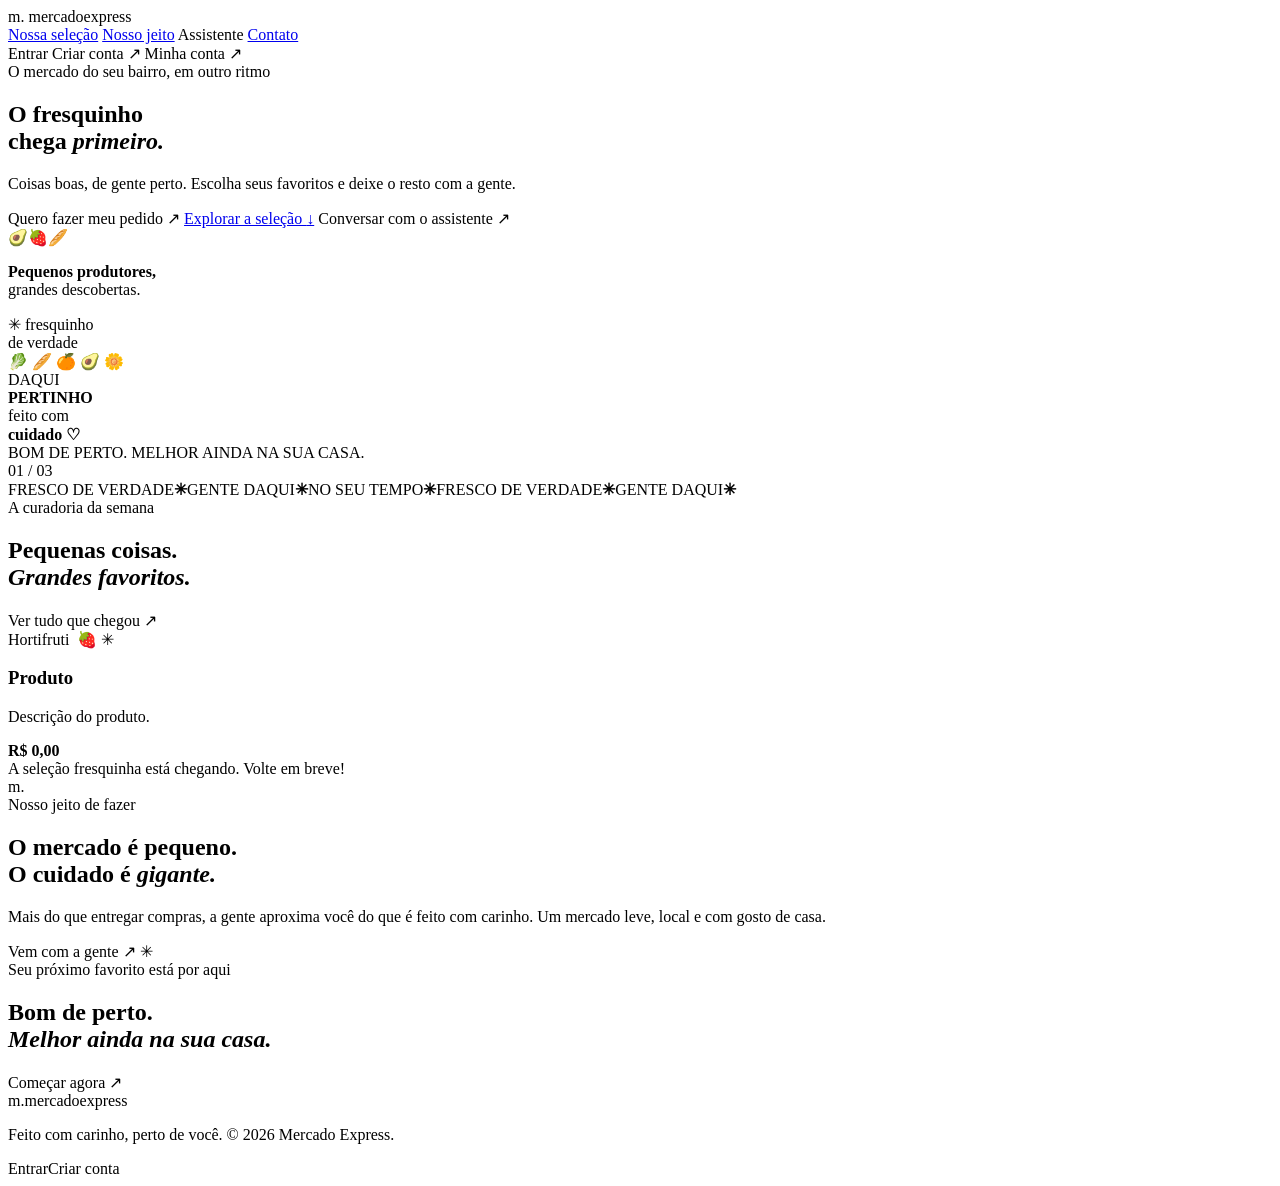
<file: src/main/resources/templates/index.html>
<!DOCTYPE html>
<html lang="pt-BR" xmlns:th="http://www.thymeleaf.org" xmlns:sec="http://www.thymeleaf.org/extras/spring-security">
<head>
    <meta charset="UTF-8">
    <meta name="viewport" content="width=device-width, initial-scale=1">
    <meta name="theme-color" content="#f7f8f3">
    <meta name="description" content="Mercado Express: mercado de bairro, bons ingredientes e entrega no seu ritmo.">
    <title>Mercado Express — o bairro, fresquinho</title>
    <link rel="preconnect" href="https://fonts.googleapis.com">
    <link rel="preconnect" href="https://fonts.gstatic.com" crossorigin>
    <link href="https://fonts.googleapis.com/css2?family=DM+Sans:wght@400;500;600;700&family=Manrope:wght@400;500;600;700;800&display=swap" rel="stylesheet">
    <link rel="stylesheet" th:href="@{/css/style.css}">
</head>
<body class="landing">
<header class="site-header">
    <a class="brand" th:href="@{/}" aria-label="Mercado Express - início">
        <span class="brand-mark">m<span>.</span></span>
        <span>mercado<span class="brand-light">express</span></span>
    </a>
    <nav class="header-nav" aria-label="Navegação principal">
        <a href="#selecionados">Nossa seleção</a>
        <a href="#jeito">Nosso jeito</a>
        <a th:href="@{/chat}">Assistente</a>
        <a href="#rodape">Contato</a>
    </nav>
    <div class="header-actions">
        <a class="text-link" th:href="@{/login}" sec:authorize="isAnonymous()">Entrar</a>
        <a class="button button-dark button-small" th:href="@{/signup}" sec:authorize="isAnonymous()">Criar conta <span>↗</span></a>
        <a class="button button-dark button-small" th:href="@{/app}" sec:authorize="isAuthenticated()">Minha conta <span>↗</span></a>
    </div>
</header>

<main>
    <section class="hero-shell">
        <div class="hero-copy">
            <div class="eyebrow"><span class="status-dot"></span> O mercado do seu bairro, em outro ritmo</div>
            <h1>O fresquinho<br>chega <em>primeiro.</em></h1>
            <p class="hero-description">Coisas boas, de gente perto. Escolha seus favoritos e deixe o resto com a gente.</p>
            <div class="hero-buttons">
                <a class="button button-green" th:href="@{/signup}">Quero fazer meu pedido <span>↗</span></a>
                <a class="button button-quiet" href="#selecionados">Explorar a seleção <span>↓</span></a>
                <a class="button button-quiet" th:href="@{/chat}">Conversar com o assistente <span>↗</span></a>
            </div>
            <div class="hero-proof">
                <div class="avatar-stack"><span>🥑</span><span>🍓</span><span>🥖</span></div>
                <p><strong>Pequenos produtores,</strong><br>grandes descobertas.</p>
            </div>
        </div>
        <div class="hero-art" aria-label="Ilustração de sacola com produtos frescos">
            <div class="art-note note-top"><span>✳</span> fresquinho<br>de verdade</div>
            <div class="art-sun"></div>
            <div class="art-orbit orbit-one"></div>
            <div class="art-orbit orbit-two"></div>
            <div class="art-bag">
                <div class="bag-handle"></div>
                <div class="bag-paper"></div>
                <span class="produce produce-one">🥬</span>
                <span class="produce produce-two">🥖</span>
                <span class="produce produce-three">🍊</span>
                <span class="produce produce-four">🥑</span>
                <span class="produce produce-five">🌼</span>
                <div class="bag-label">DAQUI<br><b>PERTINHO</b></div>
            </div>
            <div class="art-note note-bottom">feito com<br><strong>cuidado ♡</strong></div>
            <div class="hero-caption">BOM DE PERTO. MELHOR AINDA NA SUA CASA.</div>
        </div>
        <div class="hero-index"><span>01</span> / 03</div>
    </section>

    <section class="ticker" aria-label="Nossos valores">
        <div class="ticker-track"><span>FRESCO DE VERDADE</span><b>✳</b><span>GENTE DAQUI</span><b>✳</b><span>NO SEU TEMPO</span><b>✳</b><span>FRESCO DE VERDADE</span><b>✳</b><span>GENTE DAQUI</span><b>✳</b></div>
    </section>

    <section class="selection section-wrap" id="selecionados">
        <div class="section-heading">
            <div><div class="eyebrow">A curadoria da semana</div><h2>Pequenas coisas.<br><em>Grandes favoritos.</em></h2></div>
            <a class="text-link underlined" th:href="@{/signup}">Ver tudo que chegou <span>↗</span></a>
        </div>
        <div class="product-grid" th:if="${!products.isEmpty()}">
            <article class="product-card" th:each="product,iter : ${products}">
                <div class="product-visual" th:classappend="${' tone-' + iter.index}">
                    <span class="product-tag" th:text="${product.category}">Hortifruti</span>
                    <img th:if="${product.imageUrl != null and product.imageUrl.startsWith('http')}" th:src="${product.imageUrl}" th:alt="${product.name}">
                    <span class="product-emoji" th:unless="${product.imageUrl != null and product.imageUrl.startsWith('http')}" th:text="${product.imageUrl}">🍓</span>
                    <span class="visual-spark">✳</span>
                </div>
                <div class="product-meta"><div><h3 th:text="${product.name}">Produto</h3><p th:text="${product.description}">Descrição do produto.</p></div><strong th:text="${'R$ ' + #numbers.formatDecimal(product.price, 1, 'POINT', 2, 'COMMA')}">R$ 0,00</strong></div>
            </article>
        </div>
        <div class="empty-state" th:if="${products.isEmpty()}">A seleção fresquinha está chegando. Volte em breve!</div>
    </section>

    <section class="manifesto" id="jeito">
        <div class="manifesto-mark">m<span>.</span></div>
        <div><div class="eyebrow eyebrow-light">Nosso jeito de fazer</div><h2>O mercado é pequeno.<br>O cuidado é <em>gigante.</em></h2></div>
        <p>Mais do que entregar compras, a gente aproxima você do que é feito com carinho. Um mercado leve, local e com gosto de casa.</p>
        <a class="button button-outline" th:href="@{/signup}">Vem com a gente <span>↗</span></a>
        <span class="manifesto-flower">✳</span>
    </section>

    <section class="closing section-wrap">
        <div class="eyebrow">Seu próximo favorito está por aqui</div>
        <h2>Bom de perto.<br><em>Melhor ainda na sua casa.</em></h2>
        <a class="button button-green" th:href="@{/signup}">Começar agora <span>↗</span></a>
    </section>
</main>

<footer id="rodape" class="site-footer">
    <a class="brand" th:href="@{/}"><span class="brand-mark">m<span>.</span></span><span>mercado<span class="brand-light">express</span></span></a>
    <p>Feito com carinho, perto de você. © 2026 Mercado Express.</p>
    <div><a th:href="@{/login}">Entrar</a><a th:href="@{/signup}">Criar conta</a></div>
</footer>
</body>
</html>
</file>
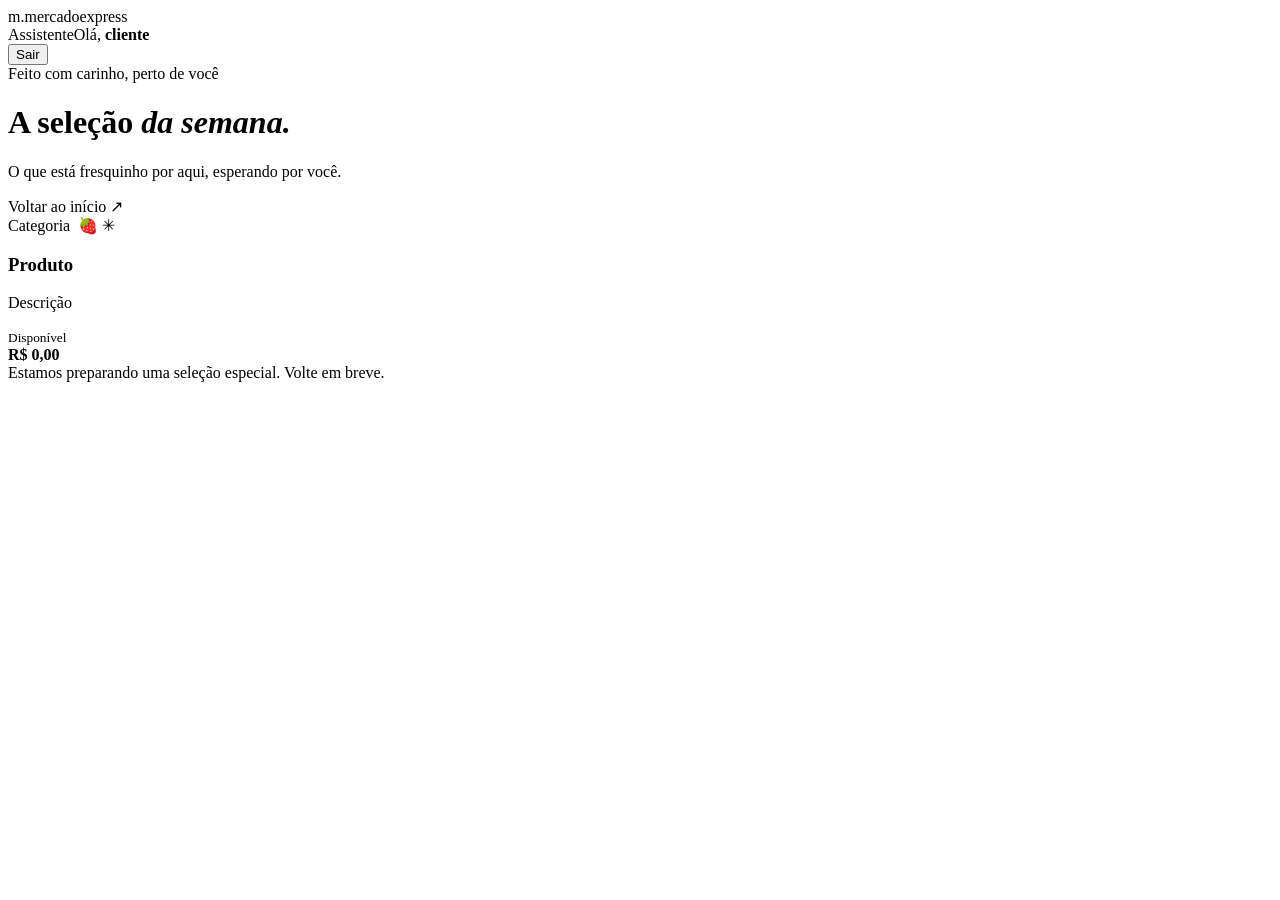
<file: src/main/resources/templates/catalog.html>
<!DOCTYPE html>
<html lang="pt-BR" xmlns:th="http://www.thymeleaf.org" xmlns:sec="http://www.thymeleaf.org/extras/spring-security">
<head><meta charset="UTF-8"><meta name="viewport" content="width=device-width, initial-scale=1"><title>Seleção da semana — Mercado Express</title><link rel="stylesheet" th:href="@{/css/style.css}"></head>
<body class="workspace-page">
<header class="site-header workspace-header">
    <a class="brand" th:href="@{/}"><span class="brand-mark">m<span>.</span></span><span>mercado<span class="brand-light">express</span></span></a>
    <div class="header-actions"><a class="text-link" th:href="@{/chat}">Assistente</a><span class="user-greeting">Olá, <strong sec:authentication="name">cliente</strong></span><form th:action="@{/logout}" method="post"><button class="text-link" type="submit">Sair</button></form></div>
</header>
<main class="workspace section-wrap">
    <div class="workspace-heading"><div><div class="eyebrow"><span class="status-dot"></span> Feito com carinho, perto de você</div><h1>A seleção <em>da semana.</em></h1><p>O que está fresquinho por aqui, esperando por você.</p></div><a class="button button-quiet" th:href="@{/}">Voltar ao início <span>↗</span></a></div>
    <div class="product-grid catalog-grid">
        <article class="product-card" th:each="product,iter : ${products}">
            <div class="product-visual" th:classappend="${' tone-' + iter.index}">
                <span class="product-tag" th:text="${product.category}">Categoria</span>
                <img th:if="${product.imageUrl != null and product.imageUrl.startsWith('http')}" th:src="${product.imageUrl}" th:alt="${product.name}">
                <span class="product-emoji" th:unless="${product.imageUrl != null and product.imageUrl.startsWith('http')}" th:text="${product.imageUrl}">🍓</span>
                <span class="visual-spark">✳</span>
            </div>
            <div class="product-meta"><div><h3 th:text="${product.name}">Produto</h3><p th:text="${product.description}">Descrição</p><small class="stock-label" th:text="${product.stock > 0 ? '● Disponível' : '○ Esgotado'}">Disponível</small></div><strong th:text="${'R$ ' + #numbers.formatDecimal(product.price, 1, 'POINT', 2, 'COMMA')}">R$ 0,00</strong></div>
        </article>
    </div>
    <div class="empty-state" th:if="${products.isEmpty()}">Estamos preparando uma seleção especial. Volte em breve.</div>
</main>
</body>
</html>
</file>
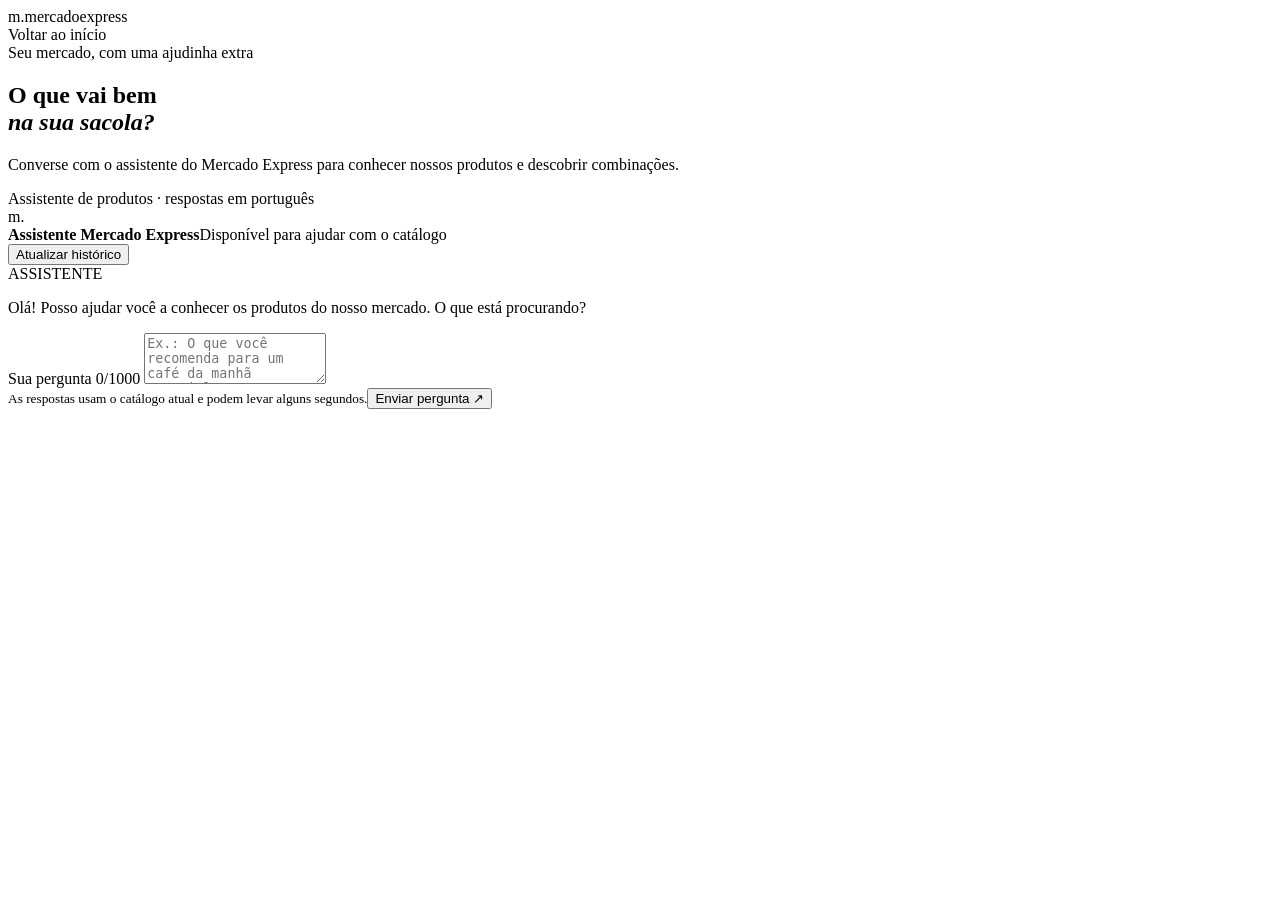
<file: src/main/resources/templates/chat.html>
<!DOCTYPE html>
<html lang="pt-BR" xmlns:th="http://www.thymeleaf.org">
<head>
    <meta charset="UTF-8">
    <meta name="viewport" content="width=device-width, initial-scale=1">
    <meta name="description" content="Converse com o assistente do Mercado Express e encontre seus próximos favoritos.">
    <title>Assistente — Mercado Express</title>
    <link rel="stylesheet" th:href="@{/css/style.css}">
</head>
<body class="workspace-page">
<header class="site-header workspace-header">
    <a class="brand" th:href="@{/}"><span class="brand-mark">m<span>.</span></span><span>mercado<span class="brand-light">express</span></span></a>
    <div class="header-actions"><a class="text-link" th:href="@{/}">Voltar ao início</a></div>
</header>
<main class="chat-page section-wrap">
    <section class="chat-intro">
        <div class="eyebrow"><span class="status-dot"></span> Seu mercado, com uma ajudinha extra</div>
        <h1>O que vai bem<br><em>na sua sacola?</em></h1>
        <p>Converse com o assistente do Mercado Express para conhecer nossos produtos e descobrir combinações.</p>
        <span class="chat-provider">Assistente de produtos · respostas em português</span>
    </section>
    <section class="chat-panel" aria-label="Conversa com o assistente">
        <div class="chat-panel-heading">
            <div class="chat-avatar">m.</div>
            <div><strong>Assistente Mercado Express</strong><span>Disponível para ajudar com o catálogo</span></div>
            <button id="history-refresh" class="text-link" type="button">Atualizar histórico</button>
        </div>
        <div id="chat-messages" class="chat-messages" aria-live="polite">
            <div class="chat-message assistant-message">
                <span class="message-label">ASSISTENTE</span>
                <p>Olá! Posso ajudar você a conhecer os produtos do nosso mercado. O que está procurando?</p>
            </div>
        </div>
        <p id="chat-status" class="chat-status" role="status"></p>
        <form id="chat-form" class="chat-form">
            <label for="message">Sua pergunta <span id="character-count">0/1000</span></label>
            <textarea id="message" name="mensagem" maxlength="1000" rows="3" required placeholder="Ex.: O que você recomenda para um café da manhã especial?"></textarea>
            <div class="chat-form-footer"><small>As respostas usam o catálogo atual e podem levar alguns segundos.</small><button id="send-button" class="button button-green" type="submit">Enviar pergunta <span>↗</span></button></div>
        </form>
    </section>
</main>
<script th:src="@{/js/chat.js}" defer></script>
</body>
</html>
</file>
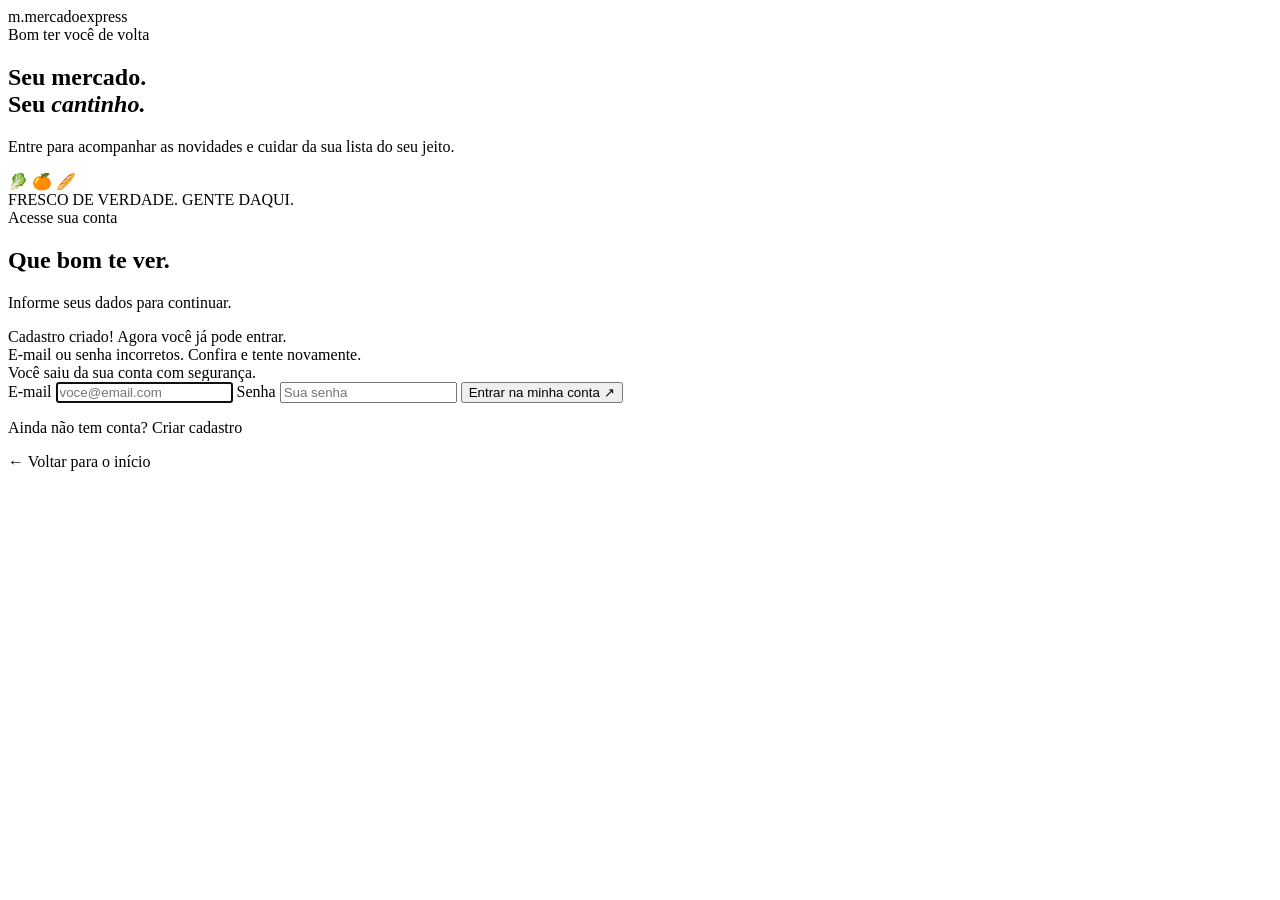
<file: src/main/resources/templates/login.html>
<!DOCTYPE html>
<html lang="pt-BR" xmlns:th="http://www.thymeleaf.org">
<head>
    <meta charset="UTF-8"><meta name="viewport" content="width=device-width, initial-scale=1">
    <title>Entrar — Mercado Express</title><link rel="stylesheet" th:href="@{/css/style.css}">
</head>
<body class="auth-page">
<a class="brand auth-brand" th:href="@{/}"><span class="brand-mark">m<span>.</span></span><span>mercado<span class="brand-light">express</span></span></a>
<main class="auth-layout">
    <section class="auth-aside">
        <div class="eyebrow eyebrow-light"><span class="status-dot"></span> Bom ter você de volta</div>
        <h1>Seu mercado.<br>Seu <em>cantinho.</em></h1>
        <p>Entre para acompanhar as novidades e cuidar da sua lista do seu jeito.</p>
        <div class="auth-decoration">🥬 <span>🍊</span> 🥖</div>
        <span class="aside-foot">FRESCO DE VERDADE. GENTE DAQUI.</span>
    </section>
    <section class="auth-main">
        <div class="auth-card">
            <div class="eyebrow">Acesse sua conta</div>
            <h2>Que bom te ver.</h2>
            <p class="auth-intro">Informe seus dados para continuar.</p>
            <div class="alert alert-success" th:if="${registered}">Cadastro criado! Agora você já pode entrar.</div>
            <div class="alert alert-error" th:if="${param.error}">E-mail ou senha incorretos. Confira e tente novamente.</div>
            <div class="alert alert-info" th:if="${param.logout}">Você saiu da sua conta com segurança.</div>
            <form th:action="@{/login}" method="post" class="form-stack">
                <label for="email">E-mail</label>
                <input id="email" type="email" name="email" autocomplete="email" placeholder="voce@email.com" required autofocus>
                <label for="password">Senha</label>
                <input id="password" type="password" name="password" autocomplete="current-password" placeholder="Sua senha" required>
                <button class="button button-green button-full" type="submit">Entrar na minha conta <span>↗</span></button>
            </form>
            <p class="auth-switch">Ainda não tem conta? <a th:href="@{/signup}">Criar cadastro</a></p>
            <a class="back-link" th:href="@{/}">← Voltar para o início</a>
        </div>
    </section>
</main>
</body>
</html>
</file>
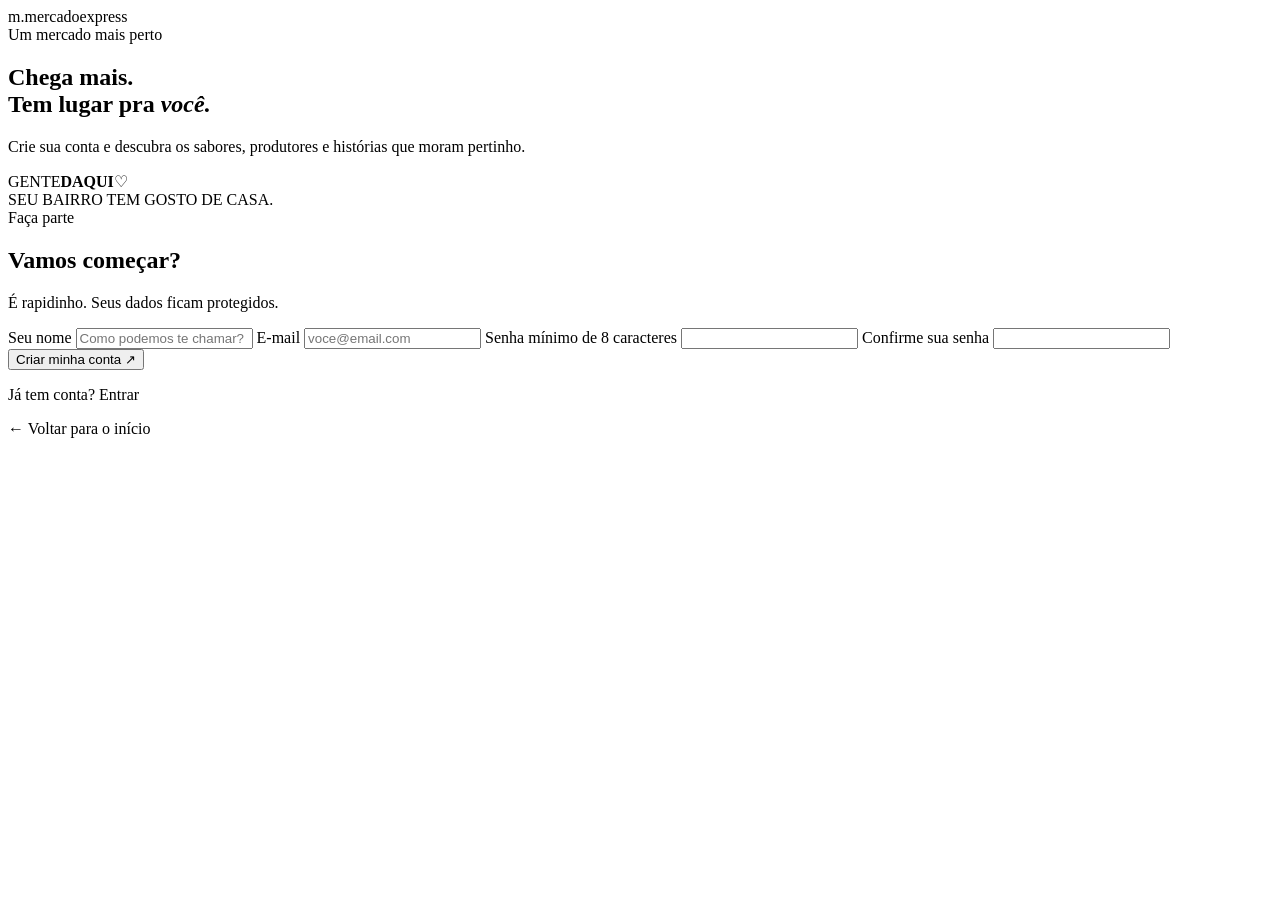
<file: src/main/resources/templates/signup.html>
<!DOCTYPE html>
<html lang="pt-BR" xmlns:th="http://www.thymeleaf.org">
<head>
    <meta charset="UTF-8"><meta name="viewport" content="width=device-width, initial-scale=1">
    <title>Criar conta — Mercado Express</title><link rel="stylesheet" th:href="@{/css/style.css}">
</head>
<body class="auth-page">
<a class="brand auth-brand" th:href="@{/}"><span class="brand-mark">m<span>.</span></span><span>mercado<span class="brand-light">express</span></span></a>
<main class="auth-layout">
    <section class="auth-aside signup-aside">
        <div class="eyebrow eyebrow-light"><span class="status-dot"></span> Um mercado mais perto</div>
        <h1>Chega mais.<br>Tem lugar pra <em>você.</em></h1>
        <p>Crie sua conta e descubra os sabores, produtores e histórias que moram pertinho.</p>
        <div class="signup-stamp"><span>GENTE</span><b>DAQUI</b><span>♡</span></div>
        <span class="aside-foot">SEU BAIRRO TEM GOSTO DE CASA.</span>
    </section>
    <section class="auth-main">
        <div class="auth-card">
            <div class="eyebrow">Faça parte</div>
            <h2>Vamos começar?</h2>
            <p class="auth-intro">É rapidinho. Seus dados ficam protegidos.</p>
            <div class="alert alert-error" th:if="${signupError}" th:text="${signupError}"></div>
            <form th:action="@{/signup}" th:object="${signupForm}" method="post" class="form-stack">
                <label for="fullName">Seu nome</label>
                <input id="fullName" th:field="*{fullName}" autocomplete="name" placeholder="Como podemos te chamar?" required>
                <small class="field-error" th:errors="*{fullName}"></small>
                <label for="email">E-mail</label>
                <input id="email" type="email" th:field="*{email}" autocomplete="email" placeholder="voce@email.com" required>
                <small class="field-error" th:errors="*{email}"></small>
                <label for="password">Senha <span class="label-hint">mínimo de 8 caracteres</span></label>
                <input id="password" type="password" th:field="*{password}" autocomplete="new-password" minlength="8" required>
                <small class="field-error" th:errors="*{password}"></small>
                <label for="confirmPassword">Confirme sua senha</label>
                <input id="confirmPassword" type="password" th:field="*{confirmPassword}" autocomplete="new-password" required>
                <button class="button button-green button-full" type="submit">Criar minha conta <span>↗</span></button>
            </form>
            <p class="auth-switch">Já tem conta? <a th:href="@{/login}">Entrar</a></p>
            <a class="back-link" th:href="@{/}">← Voltar para o início</a>
        </div>
    </section>
</main>
</body>
</html>
</file>
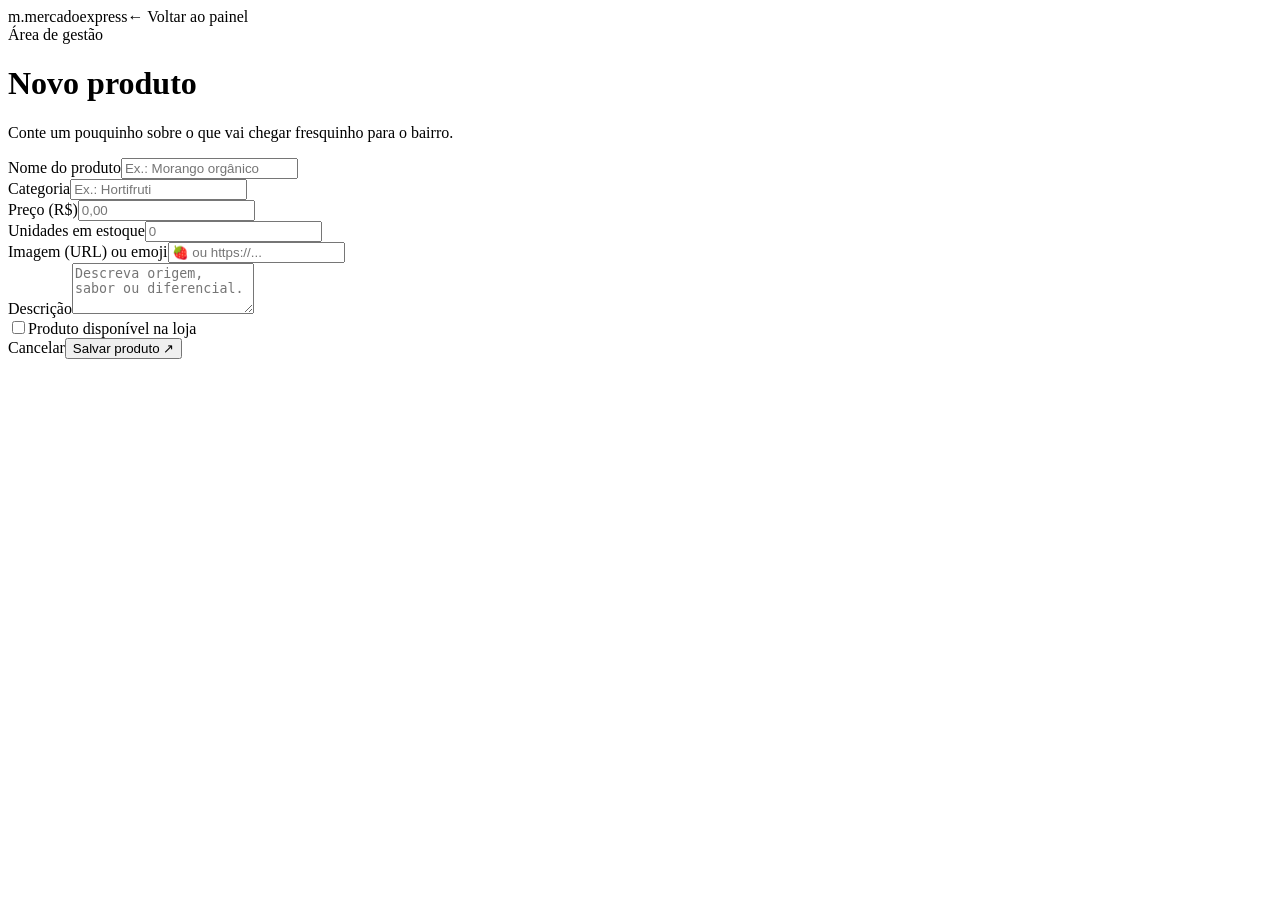
<file: src/main/resources/templates/admin/product-form.html>
<!DOCTYPE html>
<html lang="pt-BR" xmlns:th="http://www.thymeleaf.org">
<head><meta charset="UTF-8"><meta name="viewport" content="width=device-width, initial-scale=1"><title th:text="${pageTitle + ' — Mercado Express'}">Produto — Mercado Express</title><link rel="stylesheet" th:href="@{/css/style.css}"></head>
<body class="workspace-page">
<header class="site-header workspace-header"><a class="brand" th:href="@{/}"><span class="brand-mark">m<span>.</span></span><span>mercado<span class="brand-light">express</span></span></a><a class="text-link" th:href="@{/admin/products}">← Voltar ao painel</a></header>
<main class="form-workspace section-wrap">
    <div class="eyebrow"><span class="status-dot"></span> Área de gestão</div>
    <h1 th:text="${pageTitle}">Novo produto</h1>
    <p class="form-lead">Conte um pouquinho sobre o que vai chegar fresquinho para o bairro.</p>
    <form th:action="${formAction}" th:object="${productForm}" method="post" class="product-form">
        <div class="form-grid">
            <div class="form-field full-field"><label for="name">Nome do produto</label><input id="name" th:field="*{name}" placeholder="Ex.: Morango orgânico" required><small class="field-error" th:errors="*{name}"></small></div>
            <div class="form-field"><label for="category">Categoria</label><input id="category" th:field="*{category}" placeholder="Ex.: Hortifruti" required><small class="field-error" th:errors="*{category}"></small></div>
            <div class="form-field"><label for="price">Preço (R$)</label><input id="price" type="number" min="0.01" step="0.01" th:field="*{price}" placeholder="0,00" required><small class="field-error" th:errors="*{price}"></small></div>
            <div class="form-field"><label for="stock">Unidades em estoque</label><input id="stock" type="number" min="0" th:field="*{stock}" placeholder="0" required><small class="field-error" th:errors="*{stock}"></small></div>
            <div class="form-field"><label for="imageUrl">Imagem (URL) ou emoji</label><input id="imageUrl" th:field="*{imageUrl}" placeholder="🍓 ou https://..."><small class="field-error" th:errors="*{imageUrl}"></small></div>
            <div class="form-field full-field"><label for="description">Descrição</label><textarea id="description" th:field="*{description}" rows="3" placeholder="Descreva origem, sabor ou diferencial." required></textarea><small class="field-error" th:errors="*{description}"></small></div>
            <label class="checkbox-field full-field"><input type="checkbox" th:field="*{active}"><span>Produto disponível na loja</span></label>
        </div>
        <div class="form-actions"><a class="button button-quiet" th:href="@{/admin/products}">Cancelar</a><button class="button button-green" type="submit">Salvar produto <span>↗</span></button></div>
    </form>
</main>
</body>
</html>
</file>
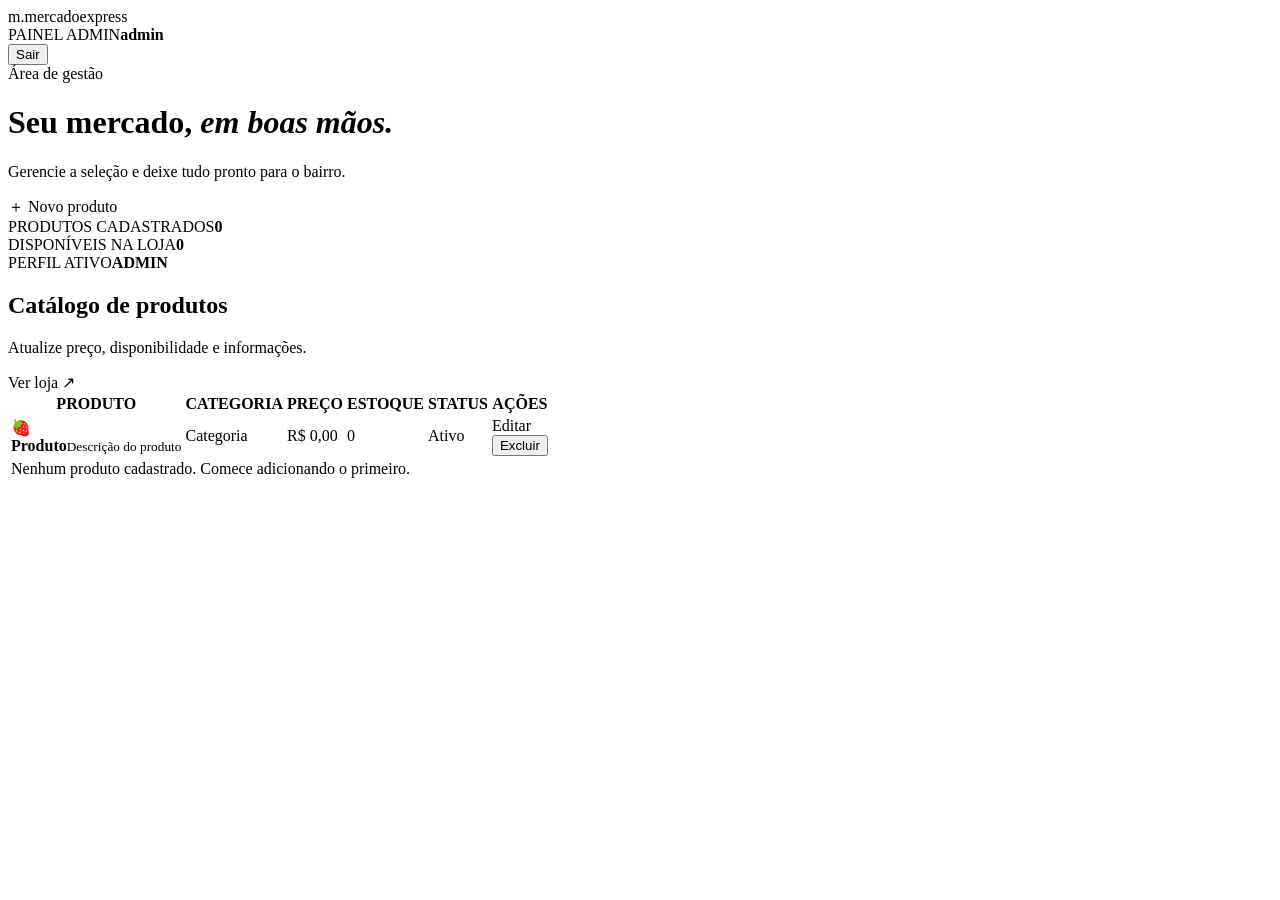
<file: src/main/resources/templates/admin/products.html>
<!DOCTYPE html>
<html lang="pt-BR" xmlns:th="http://www.thymeleaf.org" xmlns:sec="http://www.thymeleaf.org/extras/spring-security">
<head><meta charset="UTF-8"><meta name="viewport" content="width=device-width, initial-scale=1"><title>Painel do mercado — Mercado Express</title><link rel="stylesheet" th:href="@{/css/style.css}"></head>
<body class="workspace-page">
<header class="site-header workspace-header">
    <a class="brand" th:href="@{/}"><span class="brand-mark">m<span>.</span></span><span>mercado<span class="brand-light">express</span></span></a>
    <div class="header-actions"><span class="admin-pill">PAINEL ADMIN</span><span class="user-greeting"><strong sec:authentication="name">admin</strong></span><form th:action="@{/logout}" method="post"><button class="text-link" type="submit">Sair</button></form></div>
</header>
<main class="workspace section-wrap">
    <div class="workspace-heading admin-heading">
        <div><div class="eyebrow"><span class="status-dot"></span> Área de gestão</div><h1>Seu mercado, <em>em boas mãos.</em></h1><p>Gerencie a seleção e deixe tudo pronto para o bairro.</p></div>
        <a class="button button-green" th:href="@{/admin/products/new}">＋ Novo produto</a>
    </div>
    <div class="admin-stats"><div><span>PRODUTOS CADASTRADOS</span><strong th:text="${#lists.size(products)}">0</strong></div><div><span>DISPONÍVEIS NA LOJA</span><strong th:text="${activeCount}">0</strong></div><div><span>PERFIL ATIVO</span><strong>ADMIN</strong></div></div>
    <div class="alert alert-success" th:if="${successMessage}" th:text="${successMessage}"></div>
    <section class="table-panel">
        <div class="table-heading"><div><h2>Catálogo de produtos</h2><p>Atualize preço, disponibilidade e informações.</p></div><a class="text-link underlined" th:href="@{/catalog}">Ver loja ↗</a></div>
        <div class="table-scroll">
            <table>
                <thead><tr><th>PRODUTO</th><th>CATEGORIA</th><th>PREÇO</th><th>ESTOQUE</th><th>STATUS</th><th>AÇÕES</th></tr></thead>
                <tbody>
                <tr th:each="product : ${products}">
                    <td><div class="table-product"><span class="table-emoji" th:text="${product.imageUrl != null and !product.imageUrl.startsWith('http') ? product.imageUrl : '✳'}">🍓</span><div><strong th:text="${product.name}">Produto</strong><small th:text="${product.description}">Descrição do produto</small></div></div></td>
                    <td th:text="${product.category}">Categoria</td>
                    <td class="price-cell" th:text="${'R$ ' + #numbers.formatDecimal(product.price, 1, 'POINT', 2, 'COMMA')}">R$ 0,00</td>
                    <td th:text="${product.stock}">0</td>
                    <td><span class="status-pill" th:classappend="${product.active ? ' is-active' : ' is-inactive'}" th:text="${product.active ? 'Ativo' : 'Oculto'}">Ativo</span></td>
                    <td><div class="row-actions"><a class="action-link" th:href="@{/admin/products/{id}/edit(id=${product.id})}">Editar</a><form th:action="@{/admin/products/{id}/delete(id=${product.id})}" method="post" onsubmit="return confirm('Remover este produto do catálogo?')"><button class="action-link action-delete" type="submit">Excluir</button></form></div></td>
                </tr>
                <tr th:if="${products.isEmpty()}"><td colspan="6" class="table-empty">Nenhum produto cadastrado. Comece adicionando o primeiro.</td></tr>
                </tbody>
            </table>
        </div>
    </section>
</main>
</body>
</html>
</file>
